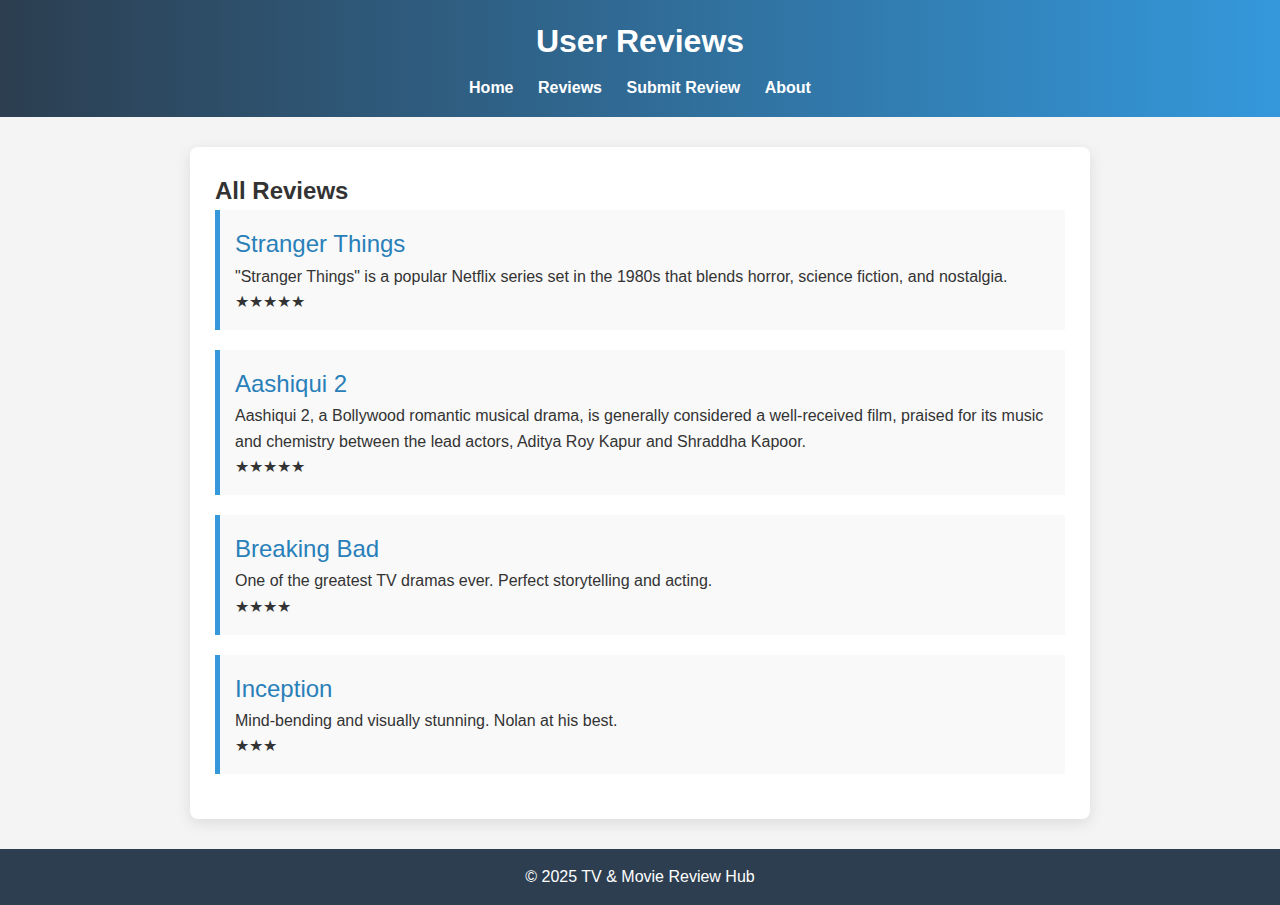
<file: reviews.html>
<!DOCTYPE html>
<html lang="en">
<head>
  <meta charset="UTF-8" />
  <meta name="viewport" content="width=device-width, initial-scale=1.0"/>
  <title>User Reviews</title>
  <link rel="stylesheet" href="style.css" />
</head>
<body>
  <header>
    <h1>User Reviews</h1>
    <nav>
      <a href="index.html">Home</a>
      <a href="reviews.html">Reviews</a>
      <a href="submit.html">Submit Review</a>
      <a href="about.html">About</a>
    </nav>
  </header>

  <main class="container">
    <h2>All Reviews</h2>


    <div class="review-card">
      <p class="review-title">Stranger Things</p>
      <p>"Stranger Things" is a popular Netflix series set in the 1980s that blends horror, science fiction, and nostalgia.</p>
      <p class="rating">★★★★★</p>
    </div>


    
    <div class="review-card">
      <p class="review-title">Aashiqui 2</p>
      <p>Aashiqui 2, a Bollywood romantic musical drama, is generally considered a well-received film, praised for its music and chemistry between the lead actors, Aditya Roy Kapur and Shraddha Kapoor.</p>
      <p class="rating">★★★★★</p>
</div>

    <div class="review-card">
      <p class="review-title">Breaking Bad</p>
      <p>One of the greatest TV dramas ever. Perfect storytelling and acting.</p>
      <p class="rating">★★★★</p>
    </div>

    <div class="review-card">
      <p class="review-title">Inception</p>
      <p>Mind-bending and visually stunning. Nolan at his best.</p>
      <p class="rating">★★★</p>


    </div>
  </main>

  <footer>
    <p>&copy; 2025 TV & Movie Review Hub</p>
  </footer>
</body>
</html>
</file>
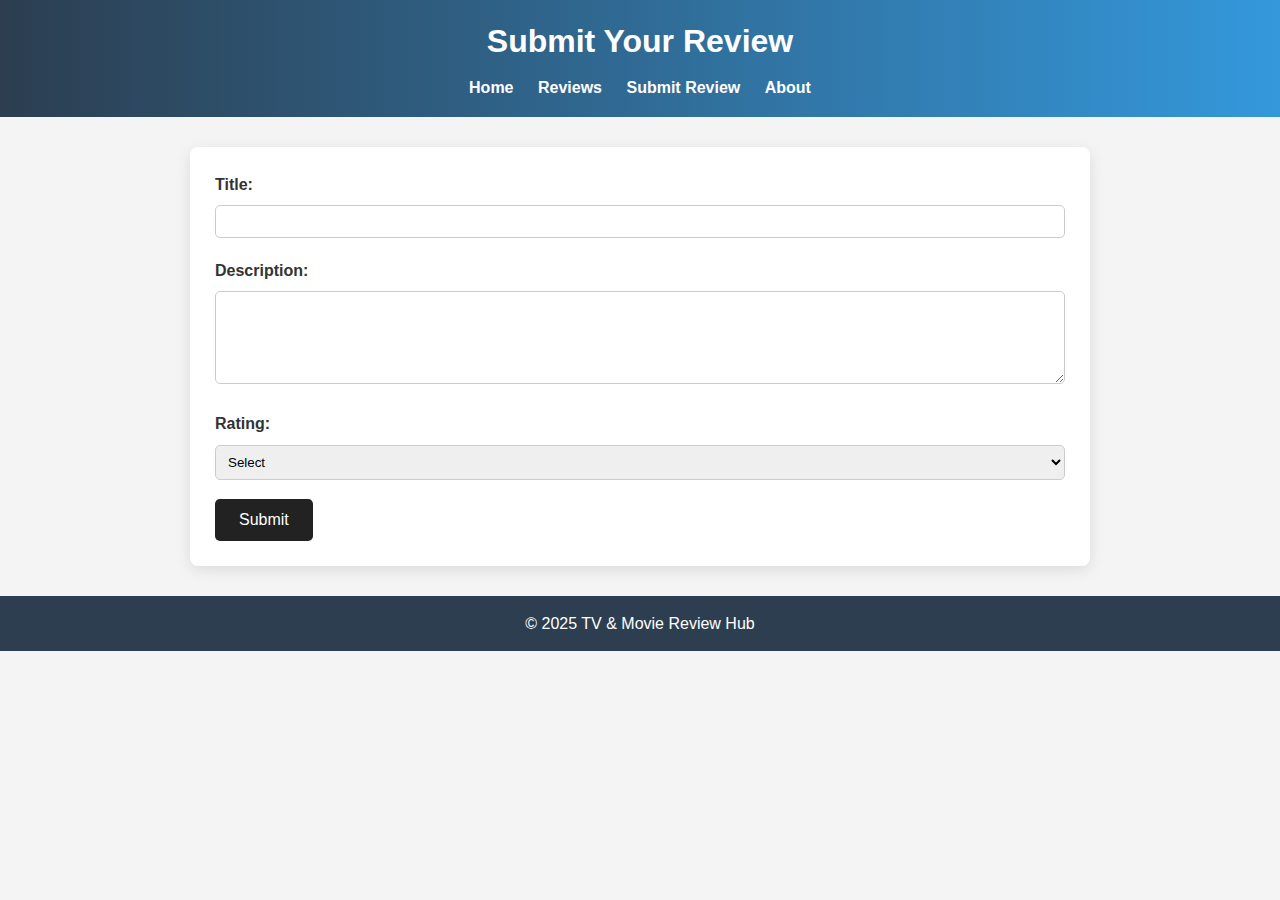
<file: submit.html>
<!DOCTYPE html>
<html lang="en">
<head>
  <meta charset="UTF-8" />
  <meta name="viewport" content="width=device-width, initial-scale=1.0"/>
  <title>Submit Review</title>
  <link rel="stylesheet" href="style.css" />
</head>
<body>
  <header>
    <h1>Submit Your Review</h1>
    <nav>
      <a href="index.html">Home</a>
      <a href="reviews.html">Reviews</a>
      <a href="submit.html">Submit Review</a>
      <a href="about.html">About</a>
    </nav>
  </header>

  <main class="container">
    <form class="review-form">
      <label for="title">Title:</label>
      <input type="text" id="title" name="title" required>

      <label for="description">Description:</label>
      <textarea id="description" name="description" rows="5" required></textarea>

      <label for="rating">Rating:</label>
      <select id="rating" name="rating" required>
        <option value="">Select</option>
        <option>★</option>
        <option>★★</option>
        <option>★★★</option>
        <option>★★★★</option>
        <option>★★★★★</option>
      </select>

      <button type="submit">Submit</button>
    </form>
  </main>

  <footer>
    <p>&copy; 2025 TV & Movie Review Hub</p>
  </footer>
</body>
</html>
</file>
<file: style.css>
* {
    margin: 0;
    padding: 0;
    box-sizing: border-box;
  }
  
  body {
    font-family: 'Segoe UI', sans-serif;
    background-color: #dfdede;
    color: #000000;
    line-height: 1.6;
  }
  
  header {
    background: linear-gradient(to right, #2c3e50, #3498db);
    color: white;
    padding: 20px;
    text-align: center;
  }
  
  nav {
    margin-top: 10px;
  }
  
  /* Basic Reset */
* {
  margin: 0;
  padding: 0;
  box-sizing: border-box;
}

/* Body Styling */
body {
  font-family: Arial, sans-serif;
  background-color: #f4f4f4;
  color: #333;
  line-height: 1.6;
}

/* Header */
header {
  background-color: #222;
  color: #fff;
  padding: 1rem 0;
  text-align: center;
}

nav {
  margin-top: 0.5rem;
}

nav a {
  color: #fff;
  text-decoration: none;
  margin: 0 15px;
  font-weight: bold;
}

nav a:hover {
  text-decoration: underline;
}

/* Main Container */
.container {
  max-width: 600px;
  margin: 2rem auto;
  padding: 1.5rem;
  background-color: #fff;
  border-radius: 10px;
  box-shadow: 0 0 10px rgba(0, 0, 0, 0.1);
}

/* Form Styling */
.review-form label {
  display: block;
  margin-bottom: 0.5rem;
  font-weight: bold;
}

.review-form input[type="text"],
.review-form textarea,
.review-form select {
  width: 100%;
  padding: 0.5rem;
  margin-bottom: 1.2rem;
  border: 1px solid #ccc;
  border-radius: 5px;
}

.review-form button {
  background-color: #222;
  color: #fff;
  border: none;
  padding: 0.75rem 1.5rem;
  font-size: 1rem;
  border-radius: 5px;
  cursor: pointer;
  transition: background 0.3s ease;
}

.review-form button:hover {
  background-color: #444;
}

/* Footer */
footer {
  text-align: center;
  padding: 1rem;
  margin-top: 2rem;
  background-color: #222;
  color: #fff;
}

  nav a {
    margin: 0 10px;
    color: white;
    text-decoration: none;
    font-weight: bold;
  }
  
  nav a:hover {
    text-decoration: underline;
  }
  
  .container {
    max-width: 900px;
    margin: 30px auto;
    background: white;
    padding: 25px;
    border-radius: 8px;
    box-shadow: 0 4px 15px rgba(0,0,0,0.1);
  }
  
  .review-card {
    background: #f9f9f9;
    padding: 15px;
    margin-bottom: 20px;
    border-left: 5px solid #3498db;
    position: relative;
  }
  
  .movie-header {
    display: flex;
    align-items: center;
    gap: 15px; 
    cursor: pointer;
  }
  
  .poster {
    width: 100px; 
    height: auto;
    border-radius: 8px;
  }
  
  .review-title {
    font-size: 1.5rem;
    color: #2980b9;
  }
  

  .movie-content {
    display: none;
    margin-top: 15px;
  }
  
  .toggle:checked + label + .movie-content {
    display: block;
  }
  

  .trailer {
    margin-top: 15px;
  }
  
  footer {
    background-color: #2c3e50;
    color: white;
    text-align: center;
    padding: 15px;
    margin-top: 30px;
  }
</file>
